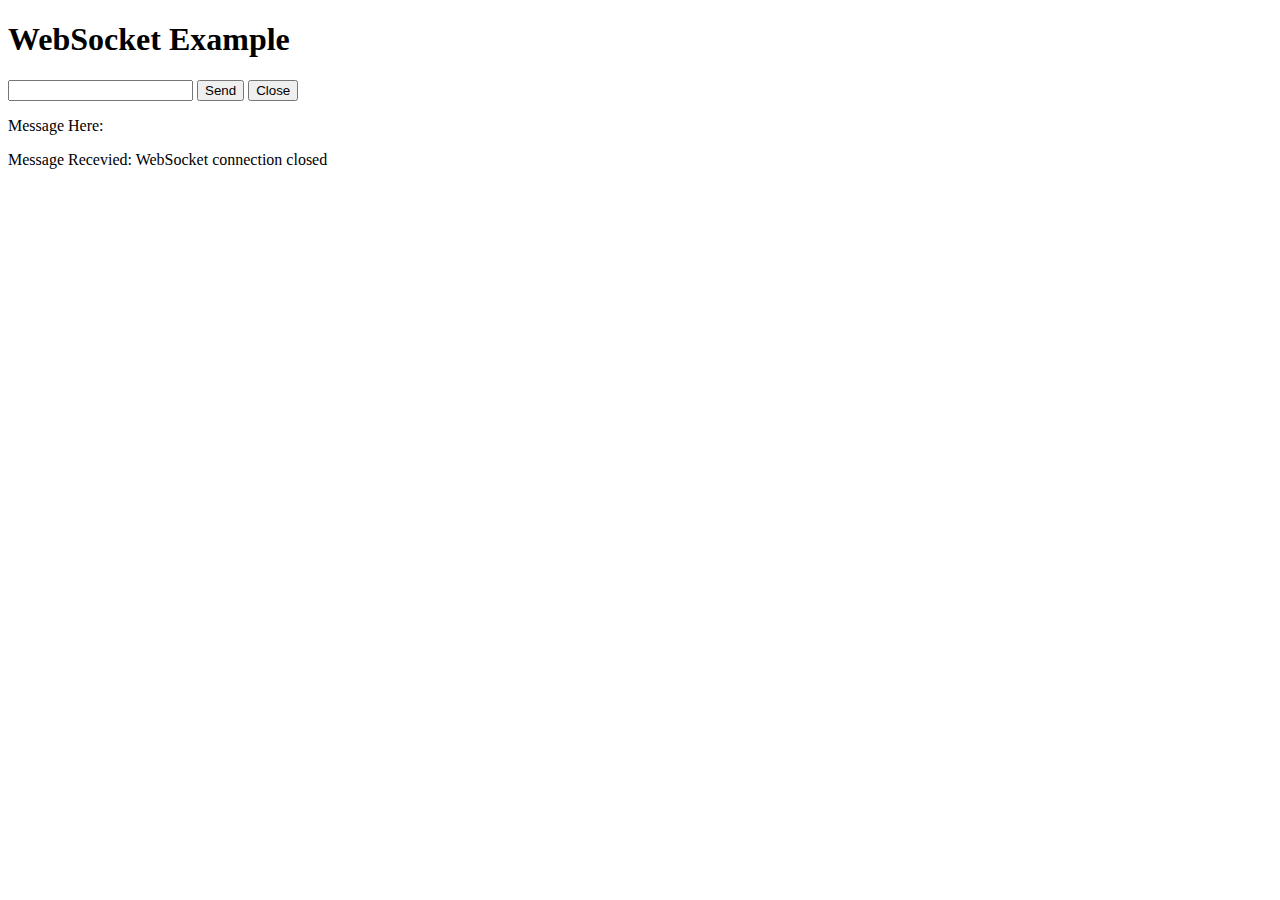
<file: src/main/resources/static/webSocketExplore.html>
<!DOCTYPE html>
<html lang="en">
<head>
  <meta charset="UTF-8">
  <title>Title</title>
</head>
<body>
  <h1>WebSocket Example</h1>
  <input id="text" type="text"/>
  <button onclick="send()">Send</button>
  <button onclick="closeWebSocket()">Close</button>

  <div id="output">
    <p>Message Here:</p>
  </div>
</body>

<script>
  let socket = null;
  if ('WebSocket' in window) {
    socket = new WebSocket('ws://localhost:8080/websocket');
  } else {
    alert('当前浏览器不支持WebSocket')
  }

  socket.onopen = function(event){
    console.log('WebSocket connection opened:', event);
    document.getElementById('output').innerHTML += 'WebSocket connection opened <br/>';
  };

  socket.onmessage = function(event){
    const message = event.data;
    console.log('Received message:', message);
    if (typeof(message)=='string') {
      setMessageInnerHTML(message)
    }
  };

  socket.onclose = function(event) {
    console.log('WebSocket connection closed:', event);
    setMessageInnerHTML('WebSocket connection closed');
  };

  function setMessageInnerHTML(innerHTML) {
    console.log(innerHTML)
    document.getElementById('output').innerHTML += "Message Recevied: "+ innerHTML + '<br/>';
  }
  function closeWebSocket() {
    socket.close();
  }

  function send(msg) {
    console.log("send" + msg)
    if(!msg) {
      msg = document.getElementById('text').value;
      document.getElementById('output').innerHTML += "发送的消息：" + msg + '<br/>';
      socket.send(msg);
    }
  }

</script>
</html>
</file>
